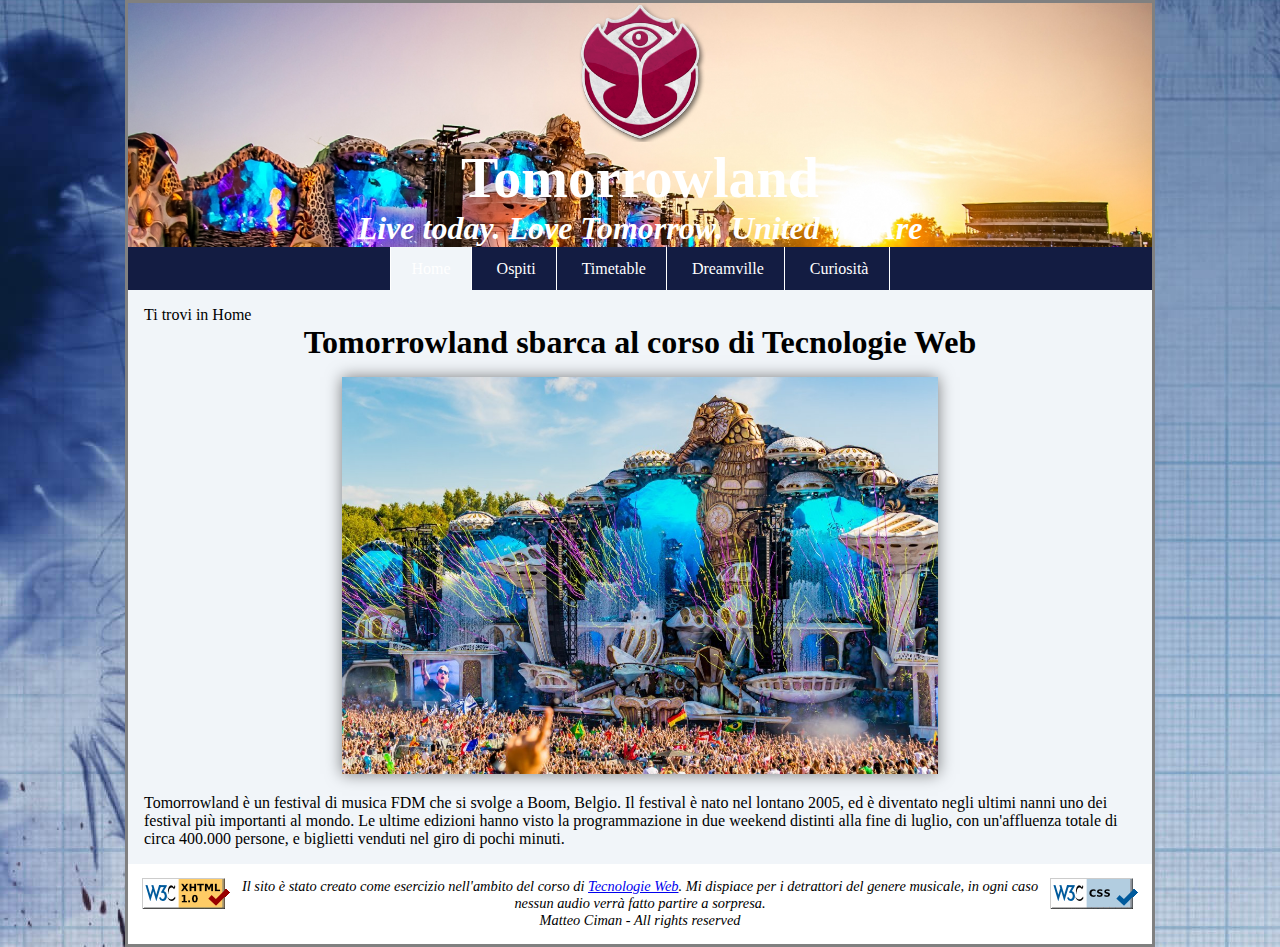
<file: Index.html>
<!DOCTYPE html PUBLIC "-//W3C//DTD XHTML 1.0 Strict//EN" "http://www.w3.org/TR/xhtml1/DTD/xhtml1-strict.dtd">
<html xmlns="http://www.w3.org/1999/xhtml" xml:lang="it" lang="it">

<head>
<meta http-equiv="Content-Type" content="text/html; charset=utf-8" />
<title>tomorrowland</title>
<meta name="title" content="Tomorrowland" />
<meta name="description" content="" />
<meta name="keywords" content="" />
<meta name="language" content="italian it" />
<meta name="author" content="" />
<link rel="stylesheet" type="text/css" href="stile_lavoro.css" media="all"/>
<link rel="stylesheet" type="text/css" href="small.css" media="handheld, screen and (max-width:480px), onlyscreen and (max-device-width:480px)"/>
<link rel="stylesheet" type="text/css" href="print.css" media="print"/>

</head>
<body>
	<header>
		<div id="header">
			<img src="img/logo.png" id="logo" alt="Logo di Tomorrowland" />
			<h1><span xml:lang="en">Tomorrowland</span></h1>
			<h2><span xml:lang="en">Live today. Love Tomorrow. United We Are<span></h2>
		</div>
		<nav>
			<ul id="menu">
				<li id="currentlink"><a href="Index.html">Home</a></li>
				<li><a href="Ospiti.html">Ospiti</a></li>
				<li><a href="Timetable.html">Timetable</a></li>
				<li><a href="Dreamville.html">Dreamville</a></li>
				<li><a href="Curiosita.html">Curiosità</a></li>
			</ul>
		</nav>
	</header>
	<div id="content">
		<p>Ti trovi in Home</p>
		<h1 id="titolo"><span xml:lang="en">Tomorrowland</span> sbarca al corso di Tecnologie Web</h1>
		<img src="img/2018_planaxis.jpg" id="planaxis" alt="planaxis"/>
		<p>Tomorrowland è un festival di musica FDM che si svolge a Boom, Belgio. Il festival è nato nel lontano 2005, ed è diventato negli ultimi nanni uno dei festival più importanti al mondo. Le ultime edizioni hanno visto la programmazione in due weekend distinti alla fine di luglio, con un'affluenza totale di circa 400.000 persone, e biglietti venduti nel giro di pochi minuti.</p>
	</div>
	<footer>
		<img src="img/valid-xhtml10.png" id="w3ch" alt="approvato da w3c"/>
		<img src="img/vcss-blue.gif" id="w3cc" alt="approvato da w3c" />
		<p>Il sito è stato creato come esercizio nell'ambito del corso di <a href="https://elearning.unipd.it/math/course/view.php?id=323">Tecnologie Web</a>. Mi dispiace per i detrattori del genere musicale, in ogni caso nessun audio verrà fatto partire a sorpresa.<br/>Matteo Ciman - All rights reserved</p>
				
	</footer>
</body>
</html>
</file>
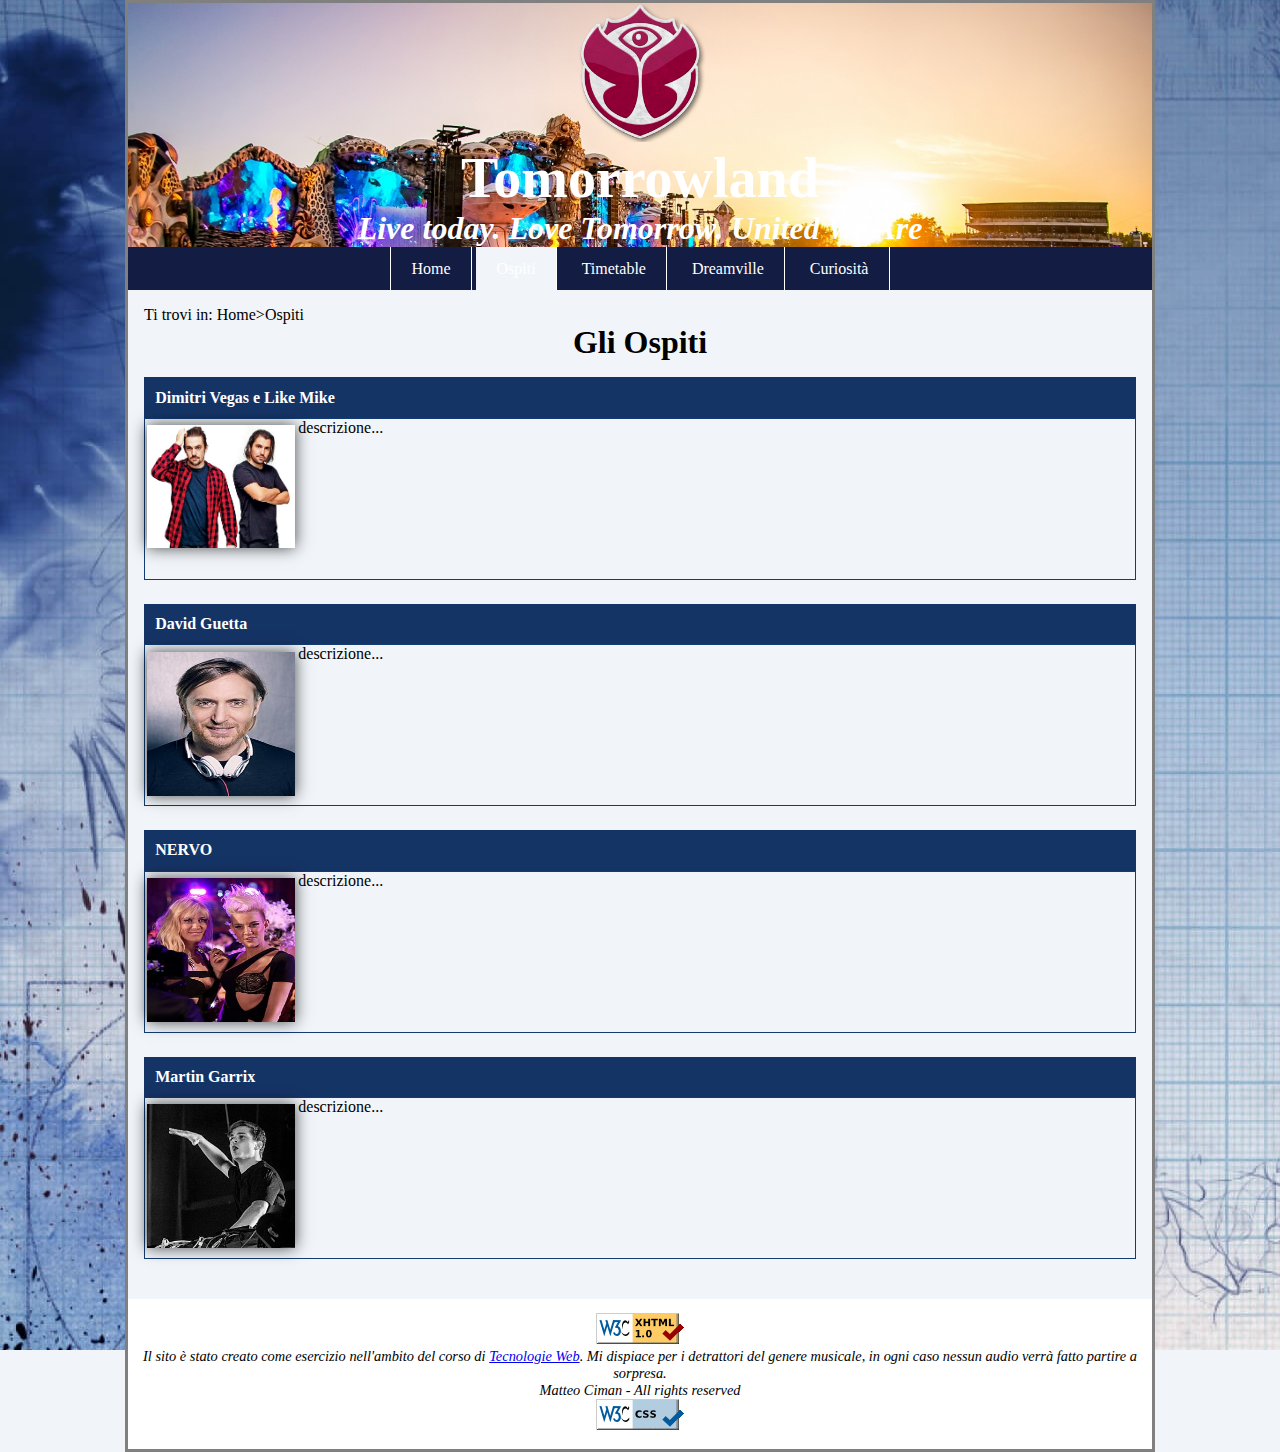
<file: Ospiti.html>
<!DOCTYPE html PUBLIC "-//W3C//DTD XHTML 1.0 Strict//EN" "http://www.w3.org/TR/xhtml1/DTD/xhtml1-strict.dtd">
<html xmlns="http://www.w3.org/1999/xhtml" xml:lang="it" lang="it">

<head>
<meta http-equiv="Content-Type" content="text/html; charset=utf-8" />
<title></title>
<meta name="title" content="" />
<meta name="description" content="" />
<meta name="keywords" content="" />
<meta name="language" content="italian it" />
<meta name="author" content="" />
<link rel="stylesheet" type="text/css" href="stile_lavoro.css" media="all"/>
<link rel="stylesheet" type="text/css" href="small.css" media="handheld, screen and (max-width:480px), onlyscreen and (max-device-width:480px)"/>
<link rel="stylesheet" type="text/css" href="print.css" media="print"/>


</head>
<body>
	<header>
		<div id="header">
			<img src="img/logo.png" id="logo" alt="Logo di Tomorrowland" />
			<h1><span xml:lang="en">Tomorrowland</span></h1>
			<h2><span xml:lang="en">Live today. Love Tomorrow. United We Are</span></h2>
		</div>
		<nav>
			<ul id="menu">
				<li ><a href="Index.html">Home</a></li>
				<li id="currentlink"><a href="Ospiti.html">Ospiti</a></li>
				<li><a href="Timetable.html">Timetable</a></li>
				<li><a href="Dreamville.html">Dreamville</a></li>
				<li><a href="Curiosita.html">Curiosità</a></li>
			</ul>
		</nav>
	</header>
	<div id="content">
		<p>Ti trovi in: Home>Ospiti</p>
		<h1>Gli Ospiti</h1>
		<dl id="guestsList">
			<dt>Dimitri Vegas e Like Mike</dt>
			<dd><img src="img/dimitri_like.jpg"/>descrizione...</dd>
			<dt>David Guetta</dt>
			<dd><img src="img/david_guetta.jpg"/>descrizione...</dd>
			<dt>NERVO</dt>
			<dd><img src ="img/nervo.jpg"/>descrizione...</dd>
			<dt>Martin Garrix</dt>
			<dd><img src="img/martin_garrix.jpg"/>descrizione...</dd>
		</dl>
	</div>
	<footer>
		<img src="img/valid-xhtml10.png" id="w3c" alt="approvato da w3c"/>
		<p>Il sito è stato creato come esercizio nell'ambito del corso di <a href="https://elearning.unipd.it/math/course/view.php?id=323">Tecnologie Web</a>. Mi dispiace per i detrattori del genere musicale, in ogni caso nessun audio verrà fatto partire a sorpresa.<br/>Matteo Ciman - All rights reserved</p>
		<img src="img/vcss-blue.gif" id="w3c" alt="approvato da w3c" />
				
	</footer>
</body>
</html>
</file>
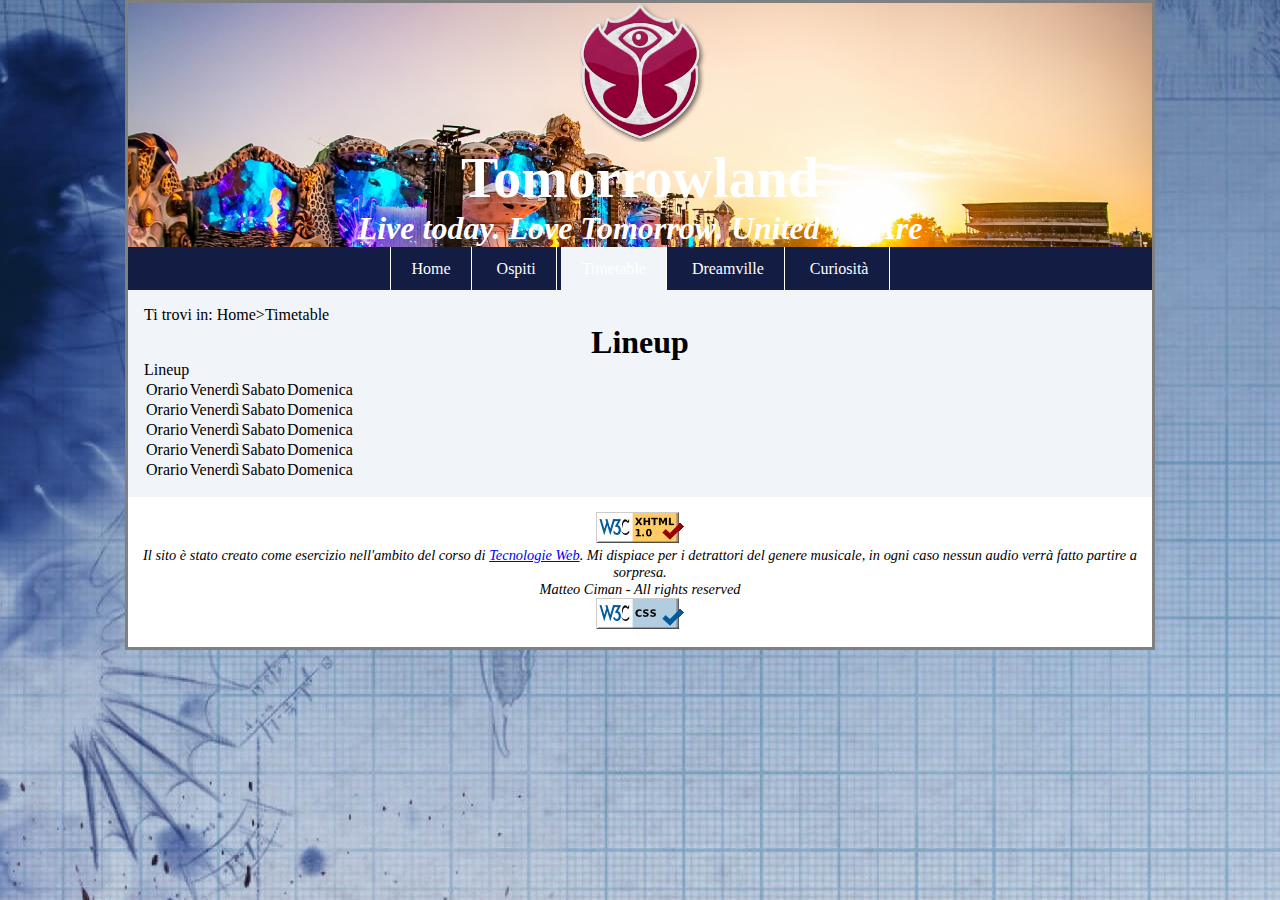
<file: Timetable.html>
<!DOCTYPE html PUBLIC "-//W3C//DTD XHTML 1.0 Strict//EN" "http://www.w3.org/TR/xhtml1/DTD/xhtml1-strict.dtd">
<html xmlns="http://www.w3.org/1999/xhtml" xml:lang="it" lang="it">

<head>
<meta http-equiv="Content-Type" content="text/html; charset=utf-8" />
<title></title>
<meta name="title" content="" />
<meta name="description" content="" />
<meta name="keywords" content="" />
<meta name="language" content="italian it" />
<meta name="author" content="" />
<link rel="stylesheet" type="text/css" href="stile_lavoro.css" media="all"/>

</head>
<body>
	<header>
		<div id="header">
			<img src="img/logo.png" id="logo" alt="Logo di Tomorrowland" />
			<h1><span xml:lang="en">Tomorrowland</span></h1>
			<h2><span xml:lang="en">Live today. Love Tomorrow. United We Are<span></h2>
		</div>
		<nav>
			<ul id="menu">
				<li ><a href="Index.html">Home</a></li>
				<li ><a href="Ospiti.html">Ospiti</a></li>
				<li id="currentlink"><a href="Timetable.html">Timetable</a></li>
				<li><a href="Dreamville.html">Dreamville</a></li>
				<li><a href="Curiosita.html">Curiosità</a></li>
			</ul>
		</nav>
	</header>
	<div id="content">
		<p>Ti trovi in: Home>Timetable</p>
		<h1>Lineup</h1>
		<p>Lineup</p>
		<table>
			<tr>
				<td>Orario</td>
				<td>Venerdì</td>
				<td>Sabato</td>
				<td>Domenica</td>
			</tr>
			<tr>
				<td>Orario</td>
				<td>Venerdì</td>
				<td>Sabato</td>
				<td>Domenica</td>
			</tr>
			<tr>
				<td>Orario</td>
				<td>Venerdì</td>
				<td>Sabato</td>
				<td>Domenica</td>
			</tr>
			<tr>
				<td>Orario</td>
				<td>Venerdì</td>
				<td>Sabato</td>
				<td>Domenica</td>
			</tr>
			<tr>
				<td>Orario</td>
				<td>Venerdì</td>
				<td>Sabato</td>
				<td>Domenica</td>
			</tr>
		</table>
	</div>
	<footer>
		<img src="img/valid-xhtml10.png" id="w3c" alt="approvato da w3c"/>
		<p>Il sito è stato creato come esercizio nell'ambito del corso di <a href="https://elearning.unipd.it/math/course/view.php?id=323">Tecnologie Web</a>. Mi dispiace per i detrattori del genere musicale, in ogni caso nessun audio verrà fatto partire a sorpresa.<br/>Matteo Ciman - All rights reserved</p>
		<img src="img/vcss-blue.gif" id="w3c" alt="approvato da w3c" />
				
	</footer>
</body>
</html>
</file>
<file: stile_lavoro.css>
*{
	margin: 0;
	padding: 0;
	font-size: 1.0em;
}

#header{
	background-image: url('img/back_header.jpg');
	background-size: cover; /* l'immagine è visualizzata interamente */
    text-align:center;
    color:white;    
}
body{
	max-width:1024px;
	margin:auto;
	background: #f1f5f9 url(img/bg.jpg) 1% no-repeat fixed;
	border:0.2em solid gray;
	font: Arial;
}



img{
	max-width:1024px;
}

#header h1{
	font-size: 3.5em;
}

#header h2{
	font-size: 2em;
	font-style: italic;
}
img#logo{
	width: 13%;
}

#menu{
	text-align: center;
	background-color: #131c42;
	color: white;
}


ul#menu li{
	display:inline-block;
	padding: 0.8em 2% 0.8em 2%; /* sopra destra sotto sinistra. spazi orizzontali in % */
	border-right: 1px solid white;			/* i bordi possono essere in px */
	
}

#menu li:first-of-type{			/* bordo primo elemento menu */
	border-left: 1px solid white;
}

#menu li > a{
	color:white;
}

#menu li > a:link{
	color:white;
}

#menu li > a:visited{
	color: #A9A9A9;
}

#menu a{
	text-decoration:none;
	text-align: center;
	color: white;
}



#content h1{
	text-align: center;
	font-size: 2em;
}
#planaxis{					/* immagine centrale */
	margin:auto;
	margin-bottom: 1.0em;
	margin-top: 1.0em;
	width: 60%;
	box-shadow: 0 0px 15px 0 rgba(0,0,0,0.5); /* ombra posizione: up right down left rgba*/
}
#content{
	background-color: #f1f5f9;
	text-align: center;
	padding: 1.0em;
}

footer{
	background-color: white;
	font-style: italic;
	text-align: center;
	font-size: 0.9em;
	padding: 1em;
}
#w3ch{
	float:left;
	
}
#w3cc{
	float:right;
}

#currentlink{
	background-color: #f1f5f9;
	color: black;
}

#content p{
	text-align:left;
}
#content #guestsList{
	margin-top: 1.0em;
	text-align: left;
}
#content #guestsList dd img{
	width: 15%;
	max-height: 9em;
	float:left;
	box-shadow: 0 0px 15px 0 rgba(0,0,0,0.7); /* ombra posizione: up right down left rgba*/	
	margin: 0.4em 0.2em 0.1em 0.1em;
}
#guestsList dt{
	background-color: #153466;
	color: white;
	padding: 0.7em;
	font-weight: bold;
}
#guestsList dd{
	border: 1px solid rgb(18,60,115);
	min-height: 10em;
	margin-bottom: 1.5em;
}
#guestsList p{
	height: 20%;
}
</file>
<file: small.css>
body{
	margin: 0;
	padding: 0;
}

#header{
	font-size: 1.5em ;
}

#header h2{
	display: none;
}

#logo{
	display: none;
}

#menu{
	width: 100%;
	font-size: 1.1em;
}
img{
display: none;
}

#guestList dd{
	padding: 0.8em;
}
</file>
<file: print.css>
/* qui (e solo qui) si possono usare i cm */

/* tolgo le immagini
 * tolgo i form corti (login, mipiace...) 
 * tengo form lunghi con molti dati (come promemoria),
 * tengo pagine fatte solo di form 
 * tolgo le mappe
 * tolgo il menù (menù importanti li tengo e danno info utili)
 * tengo il "dove mi trovo"
 * i link posso sottolinearli, inserire il link completo tra parentesi (con css3) 
 * o togliere lo stile dei link */
*{
	margin: 0;
	padding: 0;
}
#header{
	text-align: center;
	margin-top: 0.5em;
	margin-bottom: 0.5em;
	padding-bottom: 1em;
}

#header h1{
	font-size: 2.0em;
	padding-top: 1em;
}

#header h2{
	font-size: 1.5em;
}

img, menu{
	display: none;
}
html,body{
	font-family: Georgia, 'Times New Roman', serif; /* testo con le grazie per la stampa */
}
</file>
